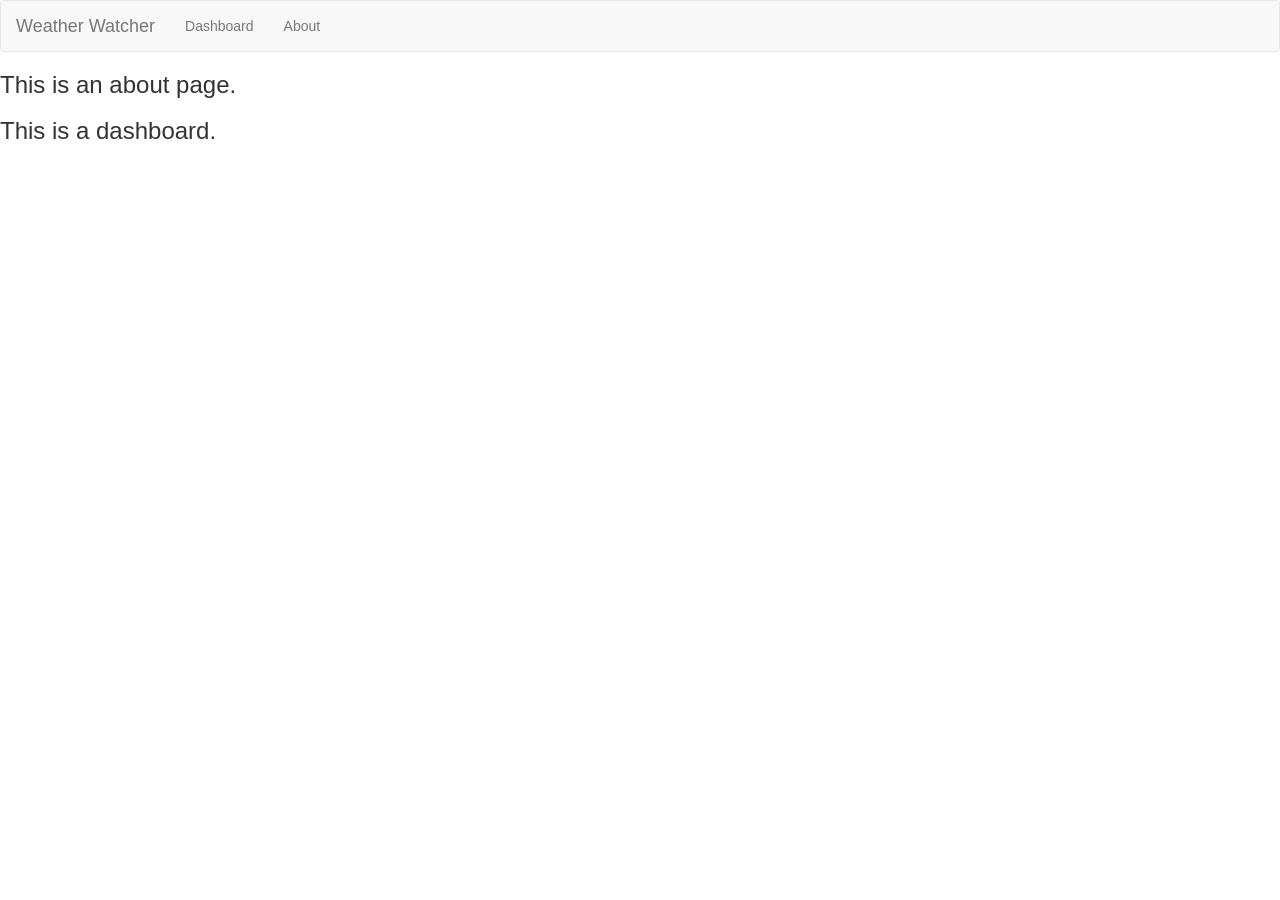
<file: index.html>
<!DOCTYPE html>
<!--[if lt IE 7]>      <html class="no-js lt-ie9 lt-ie8 lt-ie7"> <![endif]-->
<!--[if IE 7]>         <html class="no-js lt-ie9 lt-ie8"> <![endif]-->
<!--[if IE 8]>         <html class="no-js lt-ie9"> <![endif]-->
<!--[if gt IE 8]><!--> <html class="no-js"> <!--<![endif]-->
    <head>
        <meta charset="utf-8">
        <meta http-equiv="X-UA-Compatible" content="IE=edge,chrome=1">
        <title></title>
        <meta name="description" content="">
        <meta name="viewport" content="width=device-width, initial-scale=1">

        <link rel="stylesheet" href="css/bootstrap.css">
        <link rel="stylesheet" href="css/main.css">

        <script src="js/libs/modernizr-2.6.2.min.js"></script>
        <script data-main="js/main" src="js/libs/require.js"></script>
    </head>
    <body>
        <!--[if lt IE 7]>
            <p class="browsehappy">You are using an <strong>outdated</strong> browser. Please <a href="http://browsehappy.com/">upgrade your browser</a> to improve your experience.</p>
        <![endif]-->

       
    </body>
</html>
</file>
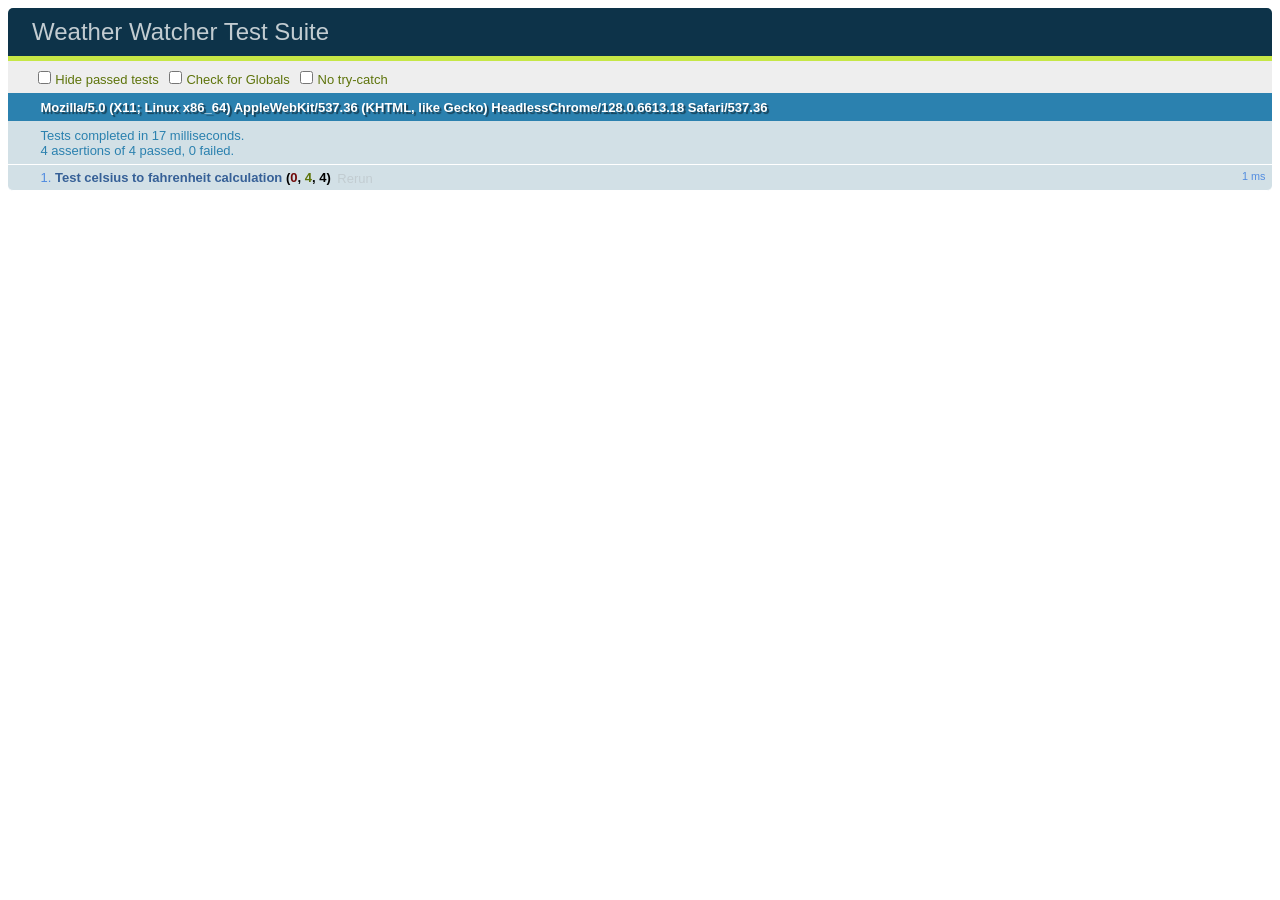
<file: test-runner.html>
<!DOCTYPE html>
<!--[if lt IE 7]>      <html class="no-js lt-ie9 lt-ie8 lt-ie7"> <![endif]-->
<!--[if IE 7]>         <html class="no-js lt-ie9 lt-ie8"> <![endif]-->
<!--[if IE 8]>         <html class="no-js lt-ie9"> <![endif]-->
<!--[if gt IE 8]><!--> <html class="no-js"> <!--<![endif]-->
    <head>
        <meta charset="utf-8">
        <meta http-equiv="X-UA-Compatible" content="IE=edge">
        <title>Weather Watcher Test Suite</title>
        <meta name="description" content="">
        <meta name="viewport" content="width=device-width, initial-scale=1">
        <link rel="stylesheet" href="css/qunit-1.14.0.css">

        <!-- Place favicon.ico and apple-touch-icon.png in the root directory -->
    </head>
    <body>
        <div id="qunit"></div>
        <div id="qunit-fixture"></div>
        <div id="app"></div>
        <script data-main="js/unittestsmain" src="js/libs/require.js"></script>

    </body>
</html>
</file>
<file: css/main.css>
/*! HTML5 Boilerplate v4.3.0 | MIT License | http://h5bp.com/ */
</file>
<file: css/qunit-1.14.0.css>
/*!
 * QUnit 1.14.0
 * http://qunitjs.com/
 *
 * Copyright 2013 jQuery Foundation and other contributors
 * Released under the MIT license
 * http://jquery.org/license
 *
 * Date: 2014-01-31T16:40Z
 */

/** Font Family and Sizes */

#qunit-tests, #qunit-header, #qunit-banner, #qunit-testrunner-toolbar, #qunit-userAgent, #qunit-testresult {
	font-family: "Helvetica Neue Light", "HelveticaNeue-Light", "Helvetica Neue", Calibri, Helvetica, Arial, sans-serif;
}

#qunit-testrunner-toolbar, #qunit-userAgent, #qunit-testresult, #qunit-tests li { font-size: small; }
#qunit-tests { font-size: smaller; }


/** Resets */

#qunit-tests, #qunit-header, #qunit-banner, #qunit-userAgent, #qunit-testresult, #qunit-modulefilter {
	margin: 0;
	padding: 0;
}


/** Header */

#qunit-header {
	padding: 0.5em 0 0.5em 1em;

	color: #8699A4;
	background-color: #0D3349;

	font-size: 1.5em;
	line-height: 1em;
	font-weight: 400;

	border-radius: 5px 5px 0 0;
}

#qunit-header a {
	text-decoration: none;
	color: #C2CCD1;
}

#qunit-header a:hover,
#qunit-header a:focus {
	color: #FFF;
}

#qunit-testrunner-toolbar label {
	display: inline-block;
	padding: 0 0.5em 0 0.1em;
}

#qunit-banner {
	height: 5px;
}

#qunit-testrunner-toolbar {
	padding: 0.5em 0 0.5em 2em;
	color: #5E740B;
	background-color: #EEE;
	overflow: hidden;
}

#qunit-userAgent {
	padding: 0.5em 0 0.5em 2.5em;
	background-color: #2B81AF;
	color: #FFF;
	text-shadow: rgba(0, 0, 0, 0.5) 2px 2px 1px;
}

#qunit-modulefilter-container {
	float: right;
}

/** Tests: Pass/Fail */

#qunit-tests {
	list-style-position: inside;
}

#qunit-tests li {
	padding: 0.4em 0.5em 0.4em 2.5em;
	border-bottom: 1px solid #FFF;
	list-style-position: inside;
}

#qunit-tests.hidepass li.pass, #qunit-tests.hidepass li.running  {
	display: none;
}

#qunit-tests li strong {
	cursor: pointer;
}

#qunit-tests li a {
	padding: 0.5em;
	color: #C2CCD1;
	text-decoration: none;
}
#qunit-tests li a:hover,
#qunit-tests li a:focus {
	color: #000;
}

#qunit-tests li .runtime {
	float: right;
	font-size: smaller;
}

.qunit-assert-list {
	margin-top: 0.5em;
	padding: 0.5em;

	background-color: #FFF;

	border-radius: 5px;
}

.qunit-collapsed {
	display: none;
}

#qunit-tests table {
	border-collapse: collapse;
	margin-top: 0.2em;
}

#qunit-tests th {
	text-align: right;
	vertical-align: top;
	padding: 0 0.5em 0 0;
}

#qunit-tests td {
	vertical-align: top;
}

#qunit-tests pre {
	margin: 0;
	white-space: pre-wrap;
	word-wrap: break-word;
}

#qunit-tests del {
	background-color: #E0F2BE;
	color: #374E0C;
	text-decoration: none;
}

#qunit-tests ins {
	background-color: #FFCACA;
	color: #500;
	text-decoration: none;
}

/*** Test Counts */

#qunit-tests b.counts                       { color: #000; }
#qunit-tests b.passed                       { color: #5E740B; }
#qunit-tests b.failed                       { color: #710909; }

#qunit-tests li li {
	padding: 5px;
	background-color: #FFF;
	border-bottom: none;
	list-style-position: inside;
}

/*** Passing Styles */

#qunit-tests li li.pass {
	color: #3C510C;
	background-color: #FFF;
	border-left: 10px solid #C6E746;
}

#qunit-tests .pass                          { color: #528CE0; background-color: #D2E0E6; }
#qunit-tests .pass .test-name               { color: #366097; }

#qunit-tests .pass .test-actual,
#qunit-tests .pass .test-expected           { color: #999; }

#qunit-banner.qunit-pass                    { background-color: #C6E746; }

/*** Failing Styles */

#qunit-tests li li.fail {
	color: #710909;
	background-color: #FFF;
	border-left: 10px solid #EE5757;
	white-space: pre;
}

#qunit-tests > li:last-child {
	border-radius: 0 0 5px 5px;
}

#qunit-tests .fail                          { color: #000; background-color: #EE5757; }
#qunit-tests .fail .test-name,
#qunit-tests .fail .module-name             { color: #000; }

#qunit-tests .fail .test-actual             { color: #EE5757; }
#qunit-tests .fail .test-expected           { color: #008000; }

#qunit-banner.qunit-fail                    { background-color: #EE5757; }


/** Result */

#qunit-testresult {
	padding: 0.5em 0.5em 0.5em 2.5em;

	color: #2B81AF;
	background-color: #D2E0E6;

	border-bottom: 1px solid #FFF;
}
#qunit-testresult .module-name {
	font-weight: 700;
}

/** Fixture */

#qunit-fixture {
	position: absolute;
	top: -10000px;
	left: -10000px;
	width: 1000px;
	height: 1000px;
}
</file>
